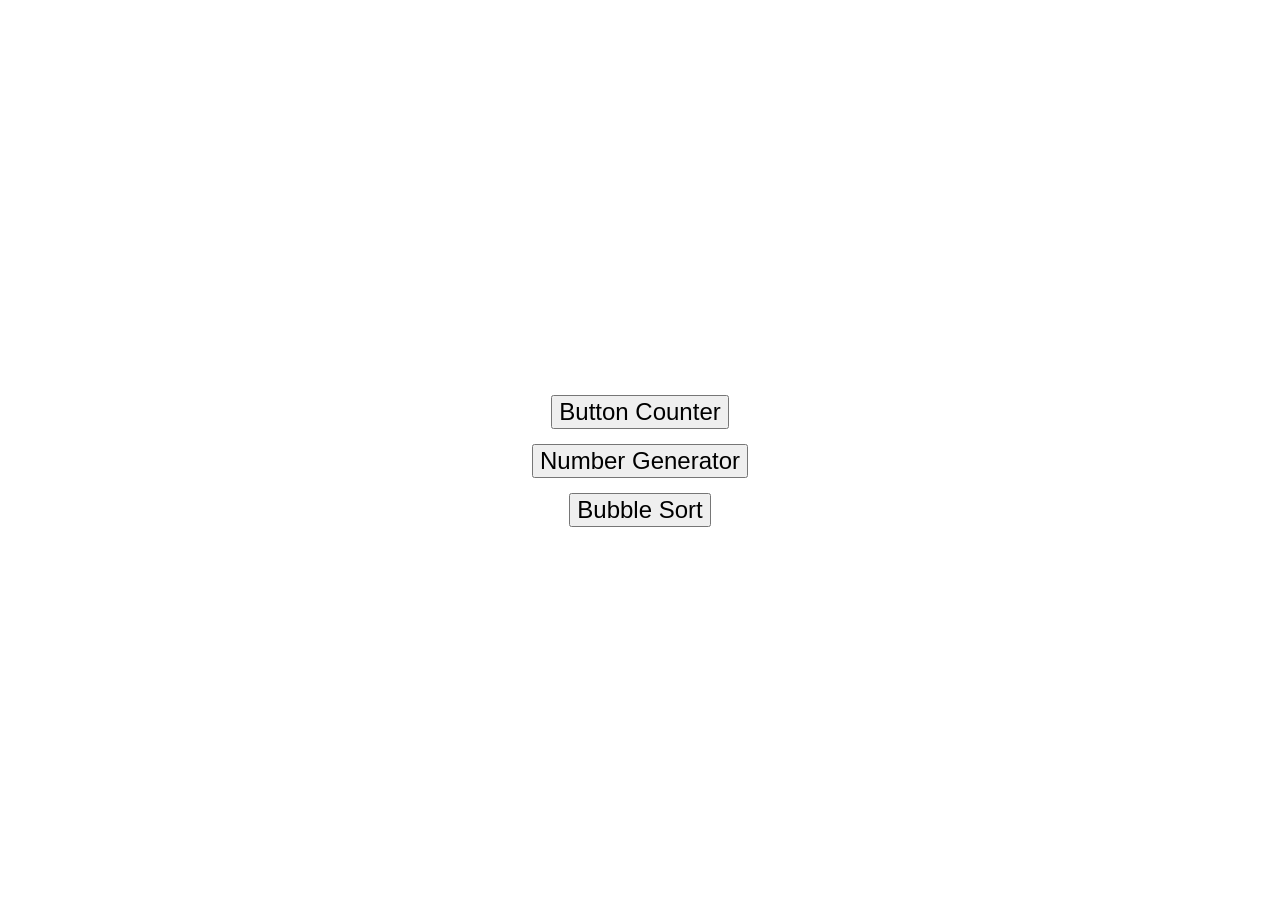
<file: src/main/resources/static/index.html>
<!DOCTYPE html>
<html>
    <head>
        <meta charset="utf-8">
        <meta http-equiv="X-UA-Compatible" content="IE=edge">
        <title>cat on main page</title>
        <meta name="description" content="">
        <meta name="viewport" content="width=device-width, initial-scale=1">
        <link rel="stylesheet" href="styleI.css">
    </head>
    <body>
        
        <div class="container">
            <button id="btnA">Button Counter</button>
            <button id="btnB">Number Generator</button>
            <button id="btnBS">Bubble Sort</button>
        </div>
        
        <script src="script.js" async defer></script>
    </body>
</html>
</file>
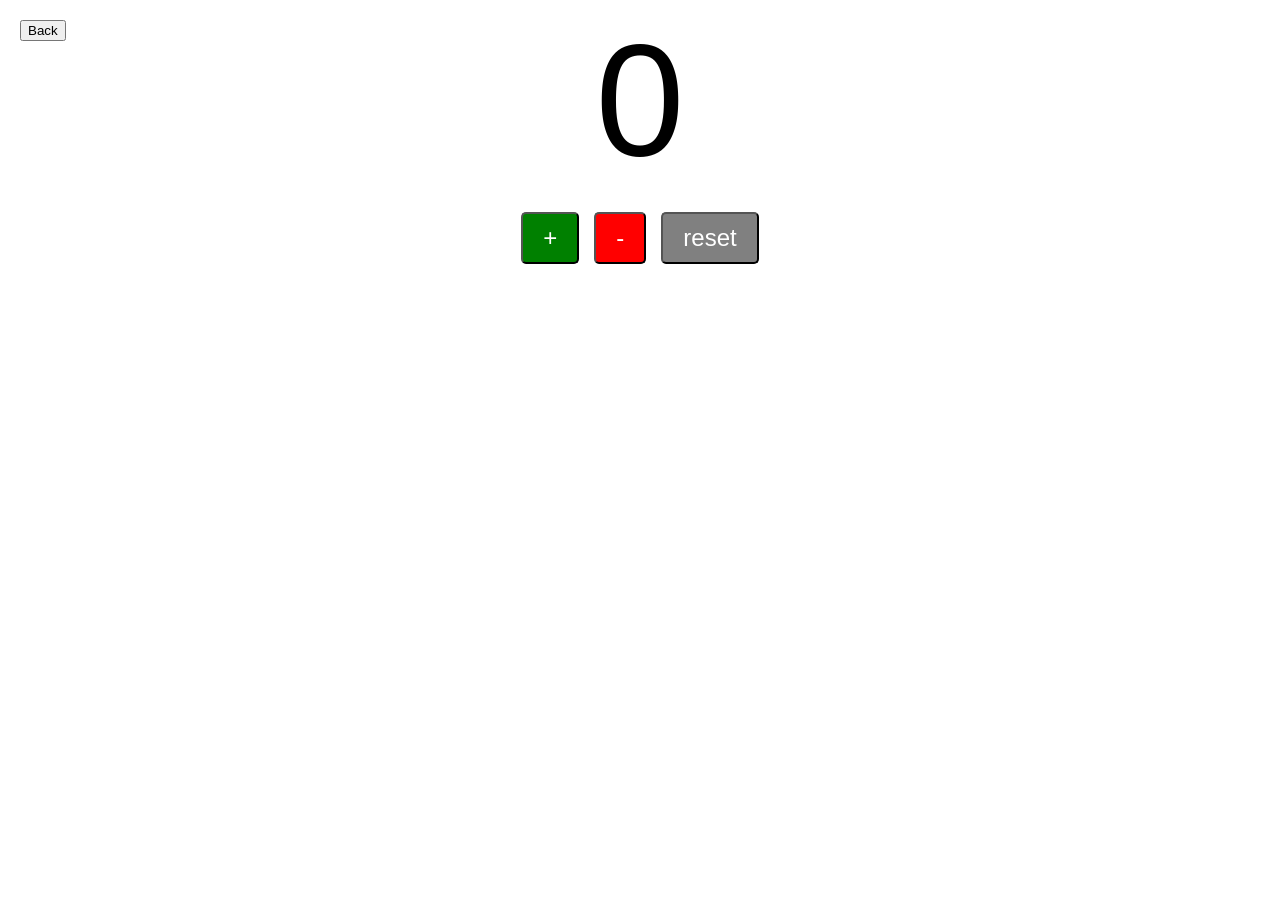
<file: src/main/resources/static/pageA.html>
<!DOCTYPE html>
<html>
    <head>
        <meta charset="utf-8">
        <meta http-equiv="X-UA-Compatible" content="IE=edge">
        <title>cat on page a</title>
        <meta name="description" content="">
        <meta name="viewport" content="width=device-width, initial-scale=1">
        <link rel="stylesheet" href="styleA.css">
    </head>
    <body>

        <label id="display">0</label>

        <div id="buttonContainer">
            <button id="plusBtn" class = "button">+</button>
            <button id="minusBtn" class = "button">-</button>
            <button id="resetBtn" class = "button">reset</button>
        </div>

        <button id="backBtn">Back</button>
        
        <script src="script.js" async defer></script>
    </body>
</html>
</file>
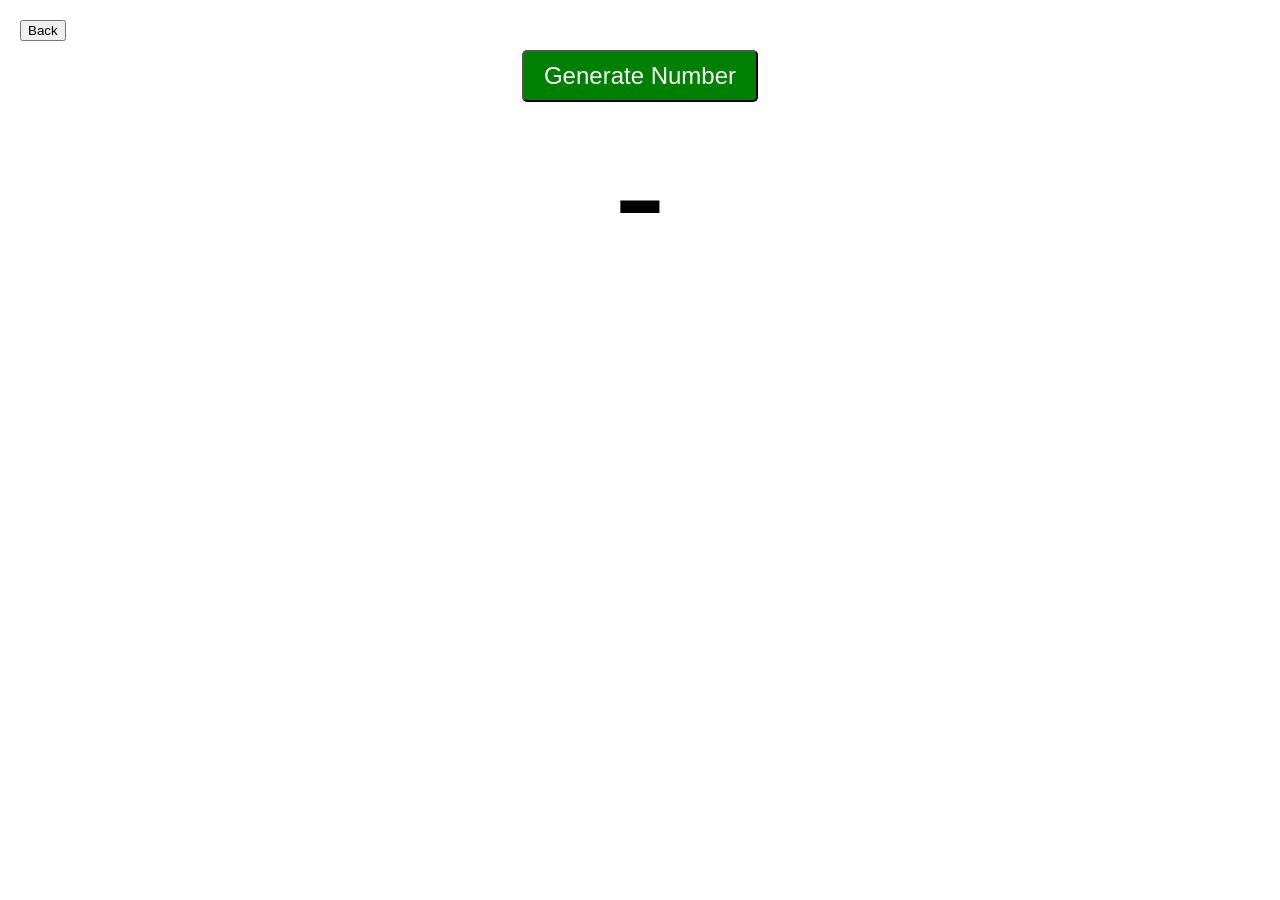
<file: src/main/resources/static/pageB.html>
<!DOCTYPE html>
<html>
    <head>
        <meta charset="utf-8">
        <meta http-equiv="X-UA-Compatible" content="IE=edge">
        <title>cat on page b</title>
        <meta name="description" content="">
        <meta name="viewport" content="width=device-width, initial-scale=1">
        <link rel="stylesheet" href="styleB.css">
    </head>
    <body>

        <div class="counter-container">
    
            <button id="generateBtn">Generate Number</button>
            <div id="result">-</div>
        </div>
        
        <button id="backBtn">Back</button>

        <script src="script.js" async defer></script>
    </body>
</html>
</file>
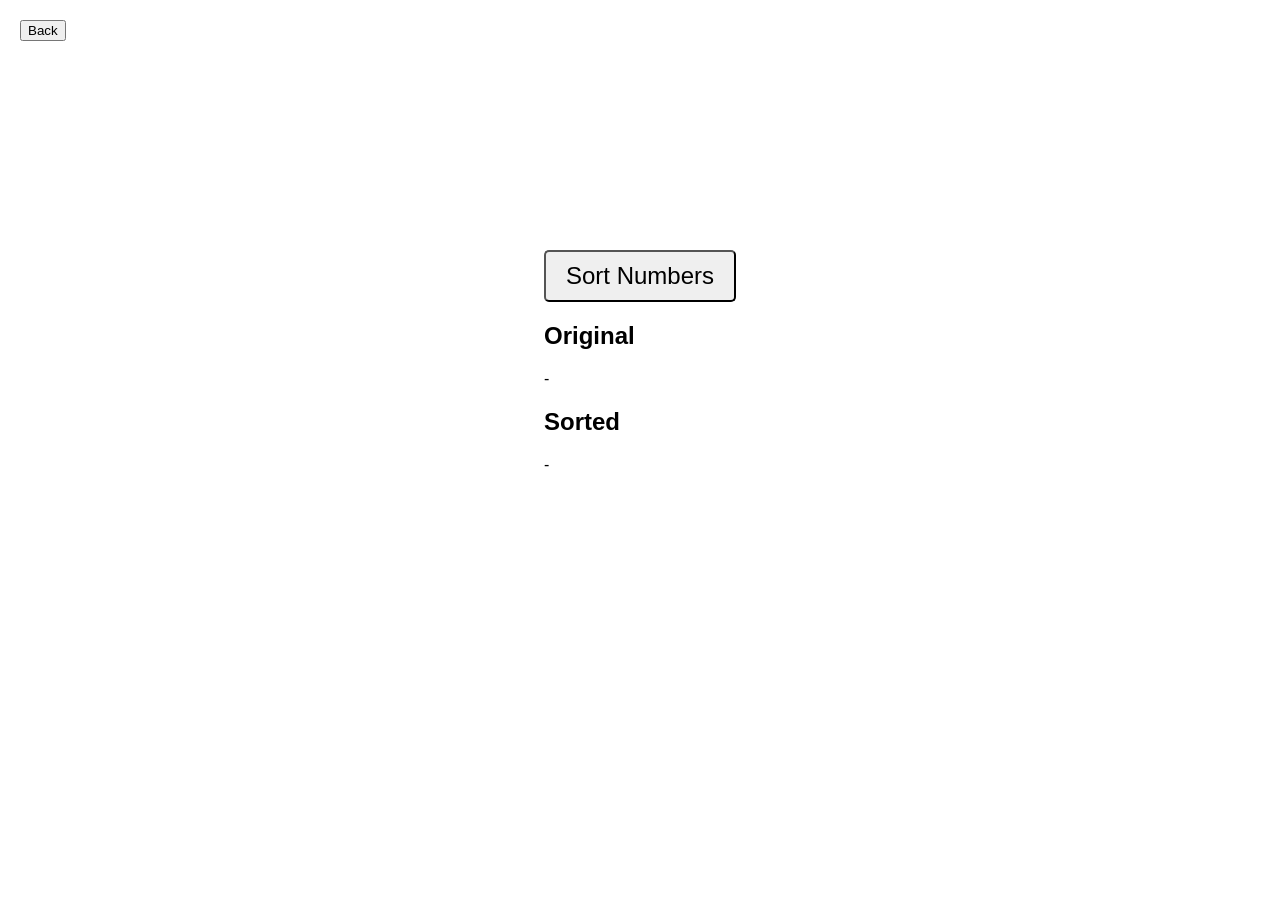
<file: src/main/resources/static/pageBS.html>
<!DOCTYPE html>
<html>
    <head>
        <meta charset="utf-8">
        <meta http-equiv="X-UA-Compatible" content="IE=edge">
        <title>cat does bubble sort</title>
        <meta name="description" content="">
        <meta name="viewport" content="width=device-width, initial-scale=1">
        <link rel="stylesheet" href="styleBS.css">
    </head>
    <body>
        <div class="container">
            <button id="sortBtnBS">Sort Numbers</button>

            <h2>Original</h2>
            <div id="originalArrayBS" class="array-display">-</div>

            <h2>Sorted</h2>
            <div id="sortArrayBS" class="array-display">-</div>
            
        </div>

        <button id="backBtn">Back</button>

        <script src="script.js" async defer></script>
    </body>
</html>
</file>
<file: src/main/resources/static/styleI.css>
* {
    font-family: "Comic Sans MS", "Comic Sans", cursive, sans-serif;
}

.container{
    display: flex;
    flex-direction: column;
    align-items: center;
    justify-content: center;
    text-align: center;
    margin-top: 380px; 
    padding: 15px 30px;
    gap: 15px;
}

#btnA{
    font-size: 1.5em;
}

#btnB{
    font-size: 1.5em;
}

#btnBS{
    font-size: 1.5em;
}
</file>
<file: src/main/resources/static/styleA.css>
* {
    font-family: "Comic Sans MS", "Comic Sans", cursive, sans-serif;
}

#display{
    display: block;
    text-align: center;
    font-size: 10em;
}

#minusBtn{
    text-align: center;
    padding: 10px 20px;
    font-size: 1.5em;
    color: white;
    background-color: red;
    border-radius: 5px;
    cursor: pointer;
    transition: background-color 0.25s;
}

#minusBtn:hover{
    background-color: darkred;
}

#resetBtn{
    text-align: center;
    padding: 10px 20px;
    font-size: 1.5em;
    color: white;
    background-color: grey;
    border-radius: 5px;
    cursor: pointer;
    transition: background-color 0.25s;
}

#resetBtn:hover{
    background-color: darkgrey;
}

#plusBtn{
    text-align: center;
    padding: 10px 20px;
    font-size: 1.5em;
    color: white;
    background-color: green;
    border-radius: 5px;
    cursor: pointer;
    transition: background-color 0.25s;
}

#plusBtn:hover{
    background-color: darkgreen;
}

#buttonContainer{
    display: flex;
    justify-content: center;
    gap: 15px;
    margin: 20px;
}

#backBtn{
    position: absolute;
    top: 20px;
    left: 20px;
}
</file>
<file: src/main/resources/static/styleB.css>
* {
    font-family: "Comic Sans MS", "Comic Sans", cursive, sans-serif;
}

.counter-container{
    display: flex;
    flex-direction: column;
    align-items: center;
    justify-content: center;
    text-align: center;
    margin-top: 50px; 
}

#result{
    display: block;
    text-align: center;
    font-size: 10em;
}

#generateBtn{
    text-align: center;
    padding: 10px 20px;
    font-size: 1.5em;
    color: white;
    background-color: green;
    border-radius: 5px;
    cursor: pointer;
}

#generateBtn:hover{
    background-color: darkgreen;
}

#backBtn{
    position: absolute;
    top: 20px;
    left: 20px;
}
</file>
<file: src/main/resources/static/styleBS.css>
* {
    font-family: "Comic Sans MS", "Comic Sans", cursive, sans-serif;
}

#sortBtnBS {
    text-align: center;
    padding: 10px 20px;
    font-size: 1.5em;
    border-radius: 5px;
    cursor: pointer;
}

#backBtn{
    position: absolute;
    top: 20px;
    left: 20px;
}

body {
    display: flex;
    flex-direction: column;
    align-items: center;
    margin: 0;
    padding-top: 250px;
}
</file>
